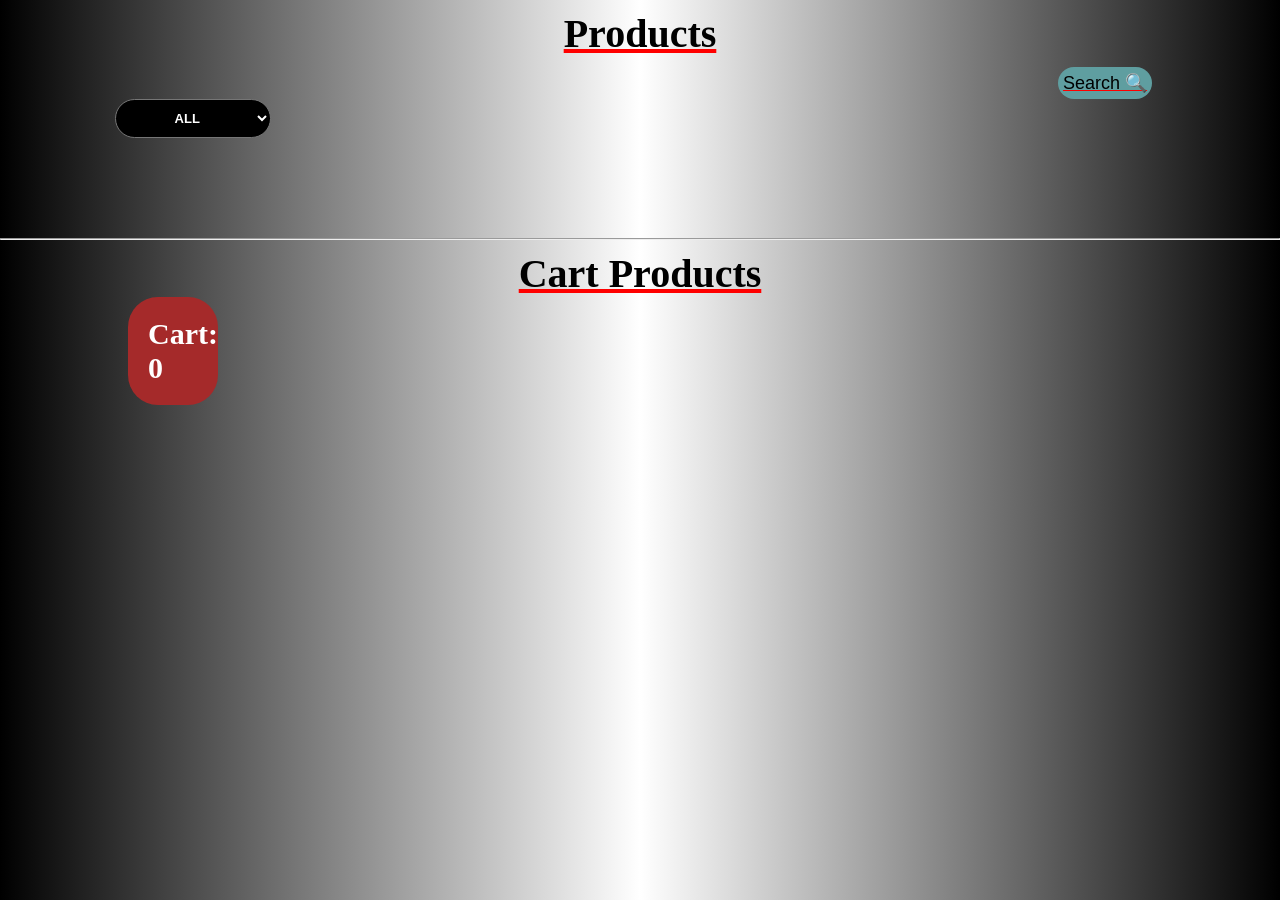
<file: Day-9/index.html>
<!DOCTYPE html>
<html lang="en">
<head>
    <meta charset="UTF-8">
    <meta name="viewport" content="width=device-width, initial-scale=1.0">
    <title>Products App</title>
    <link rel="stylesheet" href="./style.css">
</head>
<body>
    <h1 id="heading1">Products</h1>
    <h2 id="heading2">
        <button>Search 🔍</button>
    </h2>
    <select id="category">
        <option value="all">ALL</option>
        <option value="men's clothing">Men's Clothing</option>
        <option value="women's clothing">Women's Clothing</option>
        <option value="electronics">Electronics</option>
        <option value="jewelery">Jewelery</option>
    </select>
    <div class="div1"></div>
    <hr>
    <h1 id="heading3">Cart Products</h1>
    <h2 id="cartCount">Cart: 0</h2>
    <div class="cart"></div>
    <script src="./script.js"></script>
</body>
</html>
</file>
<file: Day-9/style.css>
*{
    margin: 0;
    padding: 0;
    box-sizing: border-box;
}

body{
    background: repeating-linear-gradient(to right,black,white,rgb(0, 0, 0));
}
#heading1{
    text-align: center;
    font-size: 40px;
    text-decoration: underline red;
    margin-top: 10px;
}

.div1{
    margin: 20px;
    padding: 30px;
    height:auto;
    display: flex;
    justify-content: center;
    flex-wrap: wrap;
    gap:20px;
}

.div1>div{
    width: 300px;
    height: auto;
    background-color:rgb(219, 179, 106);
    color: white;
    display: flex;
    justify-content: center;
    flex-direction: column;
    align-items: center;
    border-radius: 15px 15px 20px 20px;
    gap:20px;
    padding: 20px;
}

.div1>div>h1{
    font-size: 20px;
    text-align: center;
    font-weight: bold;
    color: black;
}

.div1>div>img{
    width: 120px;
    height: 120px;
    background-color: white;
    border-radius: 10px;
    box-shadow: 2px 2px 5px black;

}

.div1>div>h2,p{
    text-align: center;
}

button{
    padding: 10px;
    border: none;
    border-radius: 40px;
    background-color: rgb(255, 181, 181);
    cursor: pointer;
    color: white;
    margin-left:10%;
}

button:hover{
    box-shadow: 0px 0px 5px 2px black;
    font-size: 15px;
    padding: 15px;
}

.div1>div:hover{
    background-color: lightblue;
    box-shadow: 4px 4px 5px black;
    cursor: pointer;
    gap: 20px;
}

#heading2{
    text-align: end;
    padding-right:10%;
    padding-top: 10px;
}
#heading2>button{
    text-decoration:underline red;
    color: black;
    cursor: pointer;
    padding: 5px;
    border-radius: 20px;
    background-color: rgb(184, 253, 255);
    font-size: 18px;
}

#category{
    text-align: center;
    margin-left: 9%;
    background-color: black;
    color: white;
    border-radius: 20px;
    padding: 10px;
    font-weight: bolder;
    font-size: 13px;
}

#heading3{
    text-align: center;
    font-size: 40px;
    text-decoration: underline red;
    margin-top: 10px;
}

.cart{
    margin: 20px;
    padding: 30px;
    height:auto;
    display: flex;
    justify-content: center;
    flex-wrap: wrap;
    gap:20px;
}

.cart>div{
    width: 300px;
    height: auto;
    background-color:rgb(219, 106, 106);
    color: white;
    display: flex;
    justify-content: center;
    flex-direction: column;
    align-items: center;
    border-radius: 15px 15px 20px 20px;
    gap:20px;
    padding: 20px;
}


.cart>div>h1{
    font-size: 20px;
    text-align: center;
    font-weight: bold;
    color: black;
}

.cart>div>img{
    width: 120px;
    height: 120px;
    background-color: white;
    border-radius: 10px;
    box-shadow: 2px 2px 5px black;

}

.cart>div>h2,p{
    text-align: center;
}

button{
    padding: 10px;
    border: none;
    border-radius: 40px;
    background-color: brown;
    cursor: pointer;
    color: white;
    margin-left:10%;
}

button:hover{
    box-shadow: 0px 0px 5px 2px black;
    font-size: 15px;
    padding: 15px;
}

.cart>div:hover{
    background-color: lightblue;
    box-shadow: 4px 4px 5px black;
    cursor: pointer;
    gap: 20px;
}

#heading2{
    text-align: end;
    padding-right:10%;
    padding-top: 10px;
}
#heading2>button{
    text-decoration:underline red;
    color: black;
    cursor: pointer;
    padding: 5px;
    border-radius: 20px;
    background-color: cadetblue;
    font-size: 18px;
}

#cartCount{
    margin-left: 10%;
    font-size: 30px;
    font-weight: bold;
    background-color: brown;
    width: 7%;
    border-radius: 30px;
    color: white;
    padding: 20px;

}
</file>
